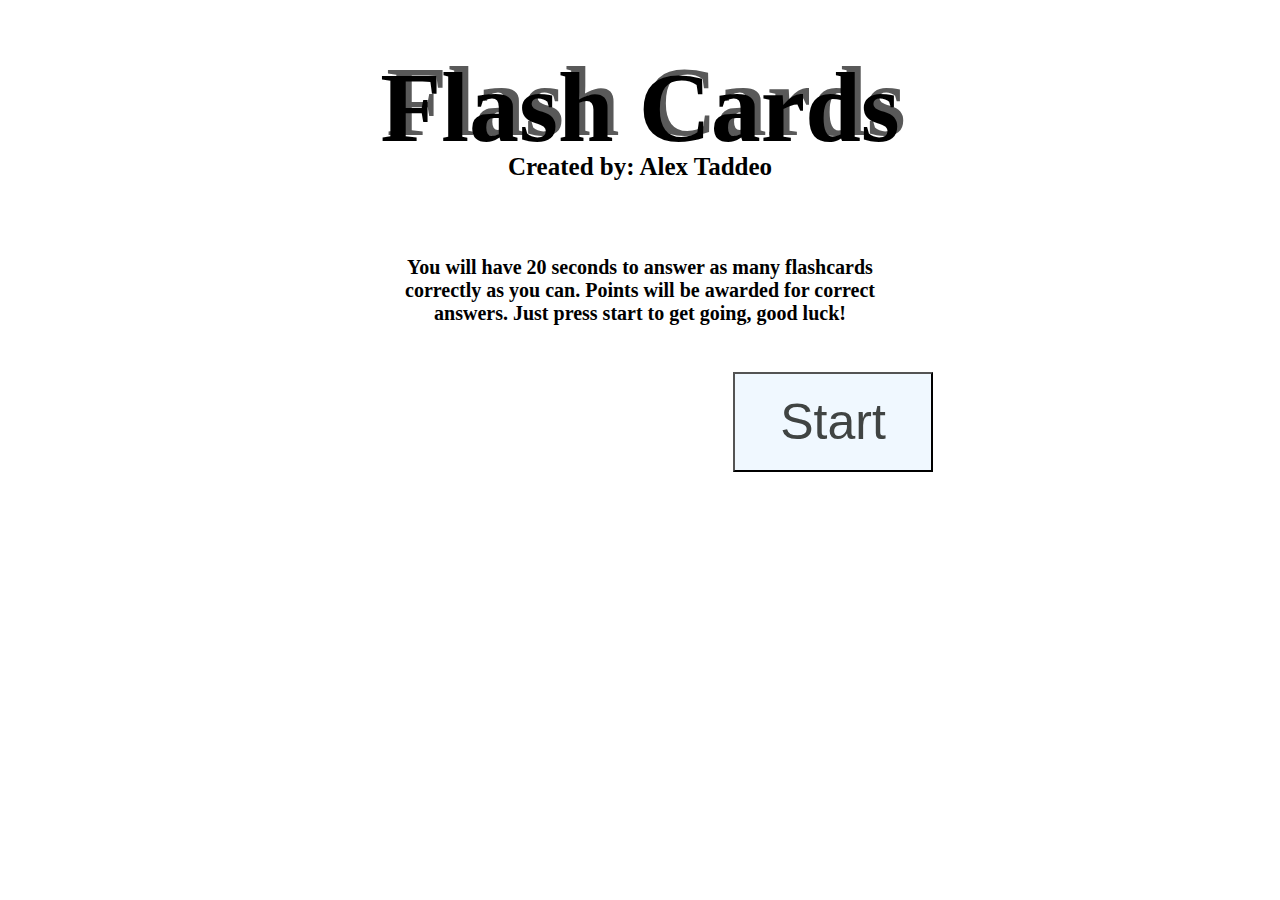
<file: index.html>
<HTML>
  <link type="text/css" rel="stylesheet" href="index.css"/>
  <script src="./script.js"></script>
  <h1>Flash Cards</h1>
  <h4>Created by: Alex Taddeo</h4>
  <h6 id="intro">You will have 20 seconds to answer as many flashcards correctly as you can. Points will be awarded for correct answers. Just press start to get going, good luck!</h6>
  <button id="starter" class="start" onclick="start()">Start</button>
<div class="timertings" id="countdown">20</div>
<textarea class="textarea" id="box" rows="1" cols="3">
</textarea>
  <img src="images/ele card.png" class="pic" id="ele">
  <h9 class="num" id="numOne">0</h9>
  <h10 class="num" id="numTwo">0</h10>
  <h11 id="ad">+</h11>
</HTML>
</file>
<file: index.css>
h1 {
  text-align: center;
 margin-top: 50px;
  margin-bottom: -45px;
  font-size: 100px;
  text-shadow: 6px -6px #595959;
}
h2{
  border: 10px;
}
h4 {
  text-align: center;
  font-size: 25px;
}
h5 {
  text-allign: center;
}
h6 {
  margin-top: 75px;
margin-right: 375px;
  margin-left: 375px;
  text-align: center;
  font-size: 20px;
  opacity: 1;
}
button{
  width: 200px;
  z-index: 10;
  height: 100px;
  font-size: 50px;
  background: #F0F8FF;
  color:#404443;
}
button:hover{
  color: #4c79aa;
}
.start{
margin-left:725px;
}
.timertings{
  opacity: 1;
  text-align: center;
  font-size: 100px;
  border-radius: 20px;
  border-style: double;
  width: 111px;
  margin-top: -770px;
  margin-left: 1450px;
  position: relative;
  top: 400;
}
.textarea{
opacity: 0;
  text-align: center;
  font-size: 75px;
  margin-left: 690px;
  top: 520;
  position: relative;
}
#ele{
  width: 0px;
  opacity: 1;
  text-align: center;
  position: relative;
  right: 200px;
  top: 400px;
}
*{
  background-color: white;
}
#ad{
  opacity: 0;
  position: relative;
  right: 520;
  top: 242;
  font-size: 70px;
}
.num{
  font-size: 100px;
}
#numOne{
  position: relative;
  right: 477;
  top: 250;
  opacity: 0;
}
#numTwo{
  position: relative;
  right: 415;
  top: 250;
  opacity: 0;
}
</file>
